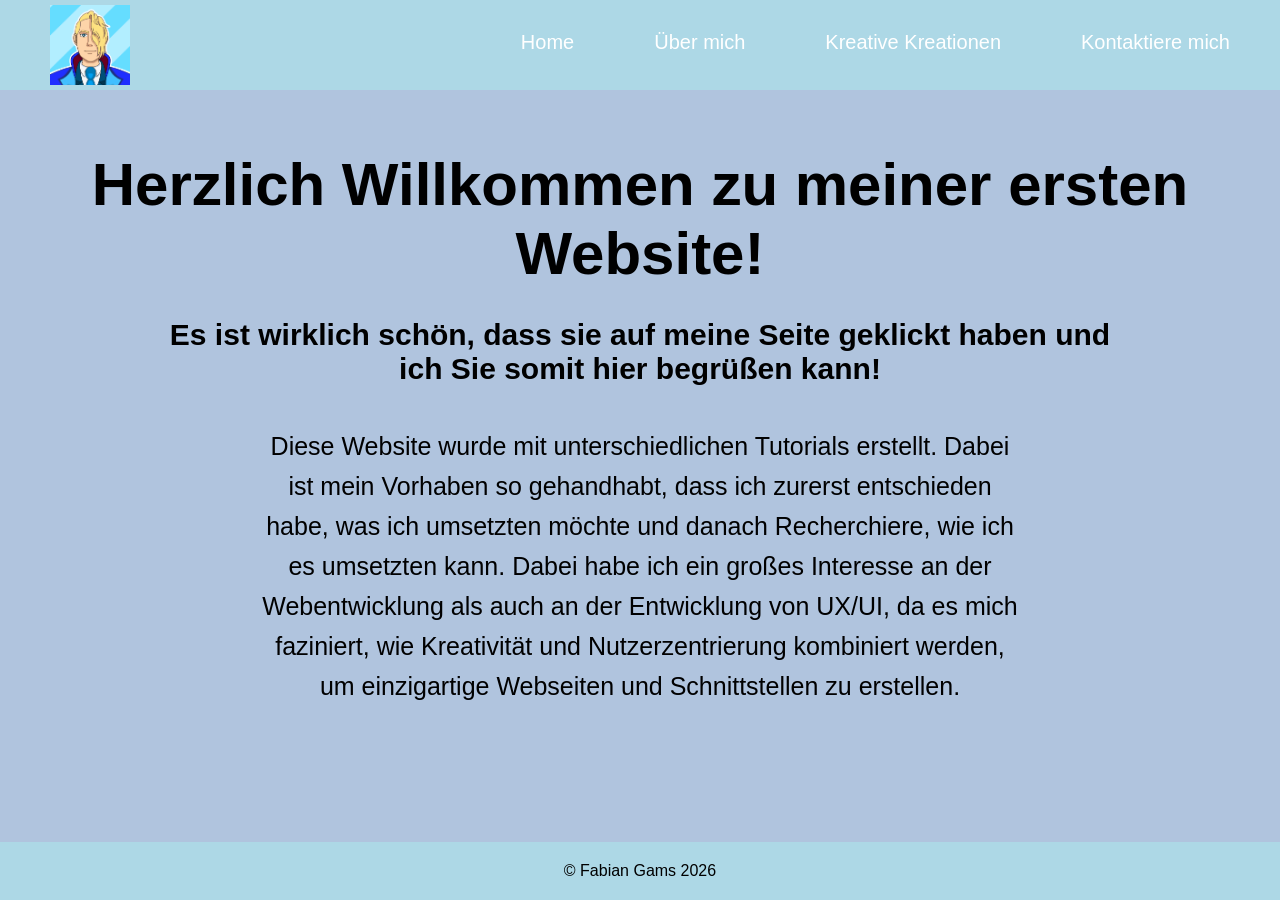
<file: index.html>
<!DOCTYPE html>
<html>
<head>
    <meta charset="utf-8" />
    <meta name="viewport" content="width=device-width, initial-scale=1.0">
    <title>Meine erste Website</title>
    <link href="StyleSheet.css" rel="stylesheet" />
</head>
<body>
    <header class="banner">
        <div class="logo">
            <img src="Images/ProfilePicture.png" alt="Logo" />
        </div>
        <input type="checkbox" id="menu-toggle" class="menu-toggle">
        <label for="menu-toggle" class="burger-icon">
            <span></span>
            <span></span>
            <span></span>
        </label>
        <nav class="menu">
            <ul>
                <li><a href="index.html">Home</a></li>
                <li><a href="Ueber-mich.html">Über mich</a></li>
                <li><a href="Kreative-Kreationen.html">Kreative Kreationen</a></li>
                <li><a href="Kontaktiere-mich.html">Kontaktiere mich</a></li>
            </ul>
        </nav>
    </header>
    <main>
    <h1>Herzlich Willkommen zu meiner ersten Website!</h1>
    <h2>Es ist wirklich schön, dass sie auf meine Seite geklickt haben und ich Sie somit hier begrüßen kann!</h2>
    <article>
        <p>Diese Website wurde mit unterschiedlichen Tutorials erstellt. Dabei ist mein Vorhaben so gehandhabt, dass ich zurerst entschieden habe, was ich umsetzten möchte und danach Recherchiere, wie ich es umsetzten kann. Dabei habe ich ein großes Interesse an der Webentwicklung als auch an der Entwicklung von UX/UI, da es mich faziniert, wie Kreativität und Nutzerzentrierung kombiniert werden, um einzigartige Webseiten und Schnittstellen zu erstellen.</p>
    </article>
    </main>
    <footer>
    <p>&copy; Fabian Gams 2026</p>
    </footer>
</body>
</html>
</file>
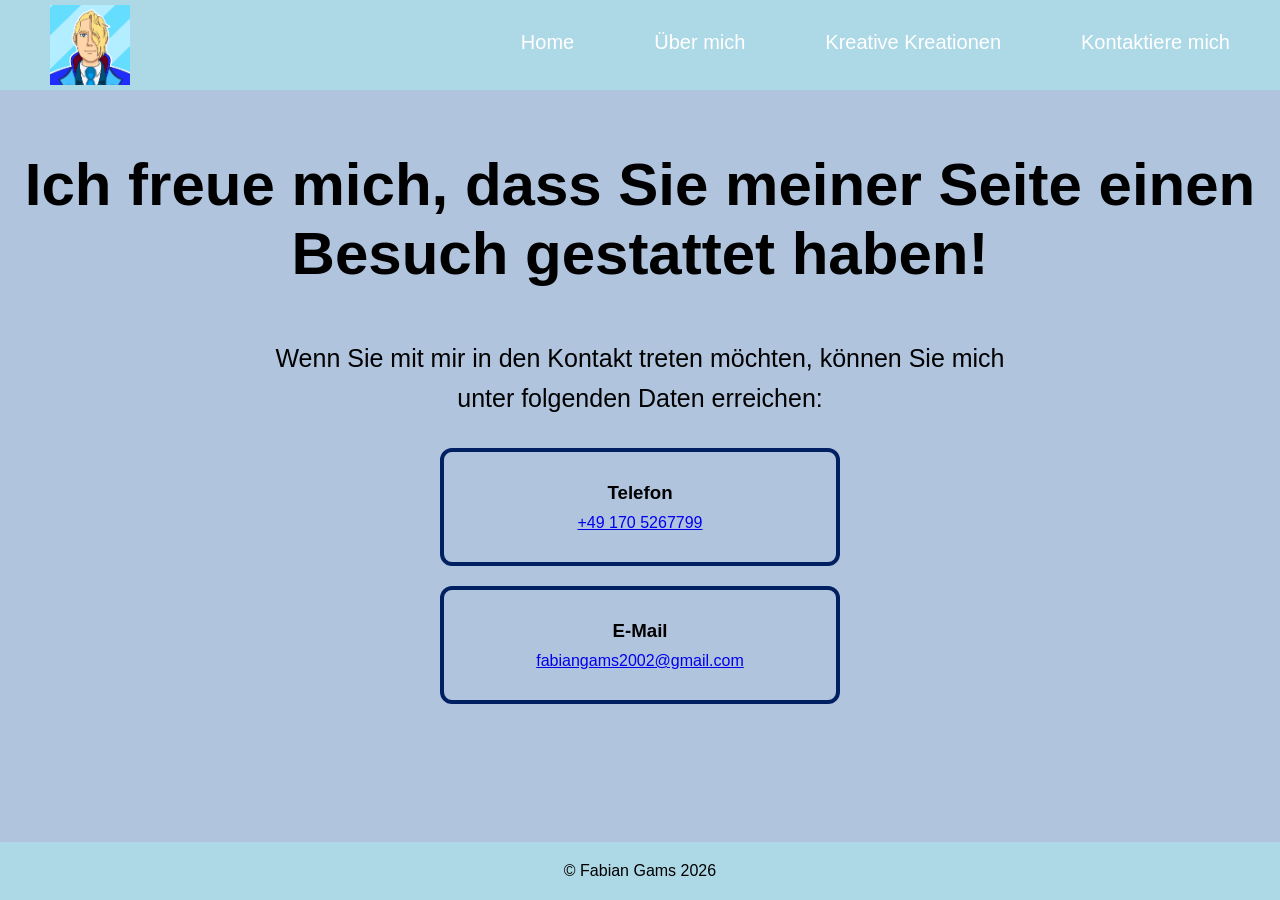
<file: Kontaktiere-mich.html>
<!DOCTYPE html>
<html>
<head>
    <meta charset="utf-8" />
    <meta name="viewport" content="width=device-width, initial-scale=1.0">
    <title>Meine erste Website</title>
    <link href="StyleSheet.css" rel="stylesheet" />
</head>
<body>
    <header class="banner">
        <div class="logo">
            <img src="Images/ProfilePicture.png" alt="Logo" />
        </div>
        <input type="checkbox" id="menu-toggle" class="menu-toggle">
        <label for="menu-toggle" class="burger-icon">
            <span></span>
            <span></span>
            <span></span>
        </label>
        <nav class="menu">
            <ul>
                <li><a href="index.html">Home</a></li>
                <li><a href="Ueber-mich.html">Über mich</a></li>
                <li><a href="Kreative-Kreationen.html">Kreative Kreationen</a></li>
                <li><a href="Kontaktiere-mich.html">Kontaktiere mich</a></li>
            </ul>
        </nav>
    </header>
    <h1>Ich freue mich, dass Sie meiner Seite einen Besuch gestattet haben!</h1>
    <article>
        <p>Wenn Sie mit mir in den Kontakt treten möchten, können Sie mich unter folgenden Daten erreichen:</p>
    </article>
    <main>
        <div class="contact-container">
            <div class="contact-card">
                <h3>Telefon</h3>
                <p><a href="tel:+491705267799">+49 170 5267799</a></p>
            </div>
            <div class="contact-card">
                <h3>E-Mail</h3>
                <p><a href="mailto:fabiangams2002@gmail.com">fabiangams2002@gmail.com</a></p>
            </div>
        </div>
    </main>
    <footer>
        <p>&copy; Fabian Gams 2026</p>
    </footer>
</body>
</html>
</file>
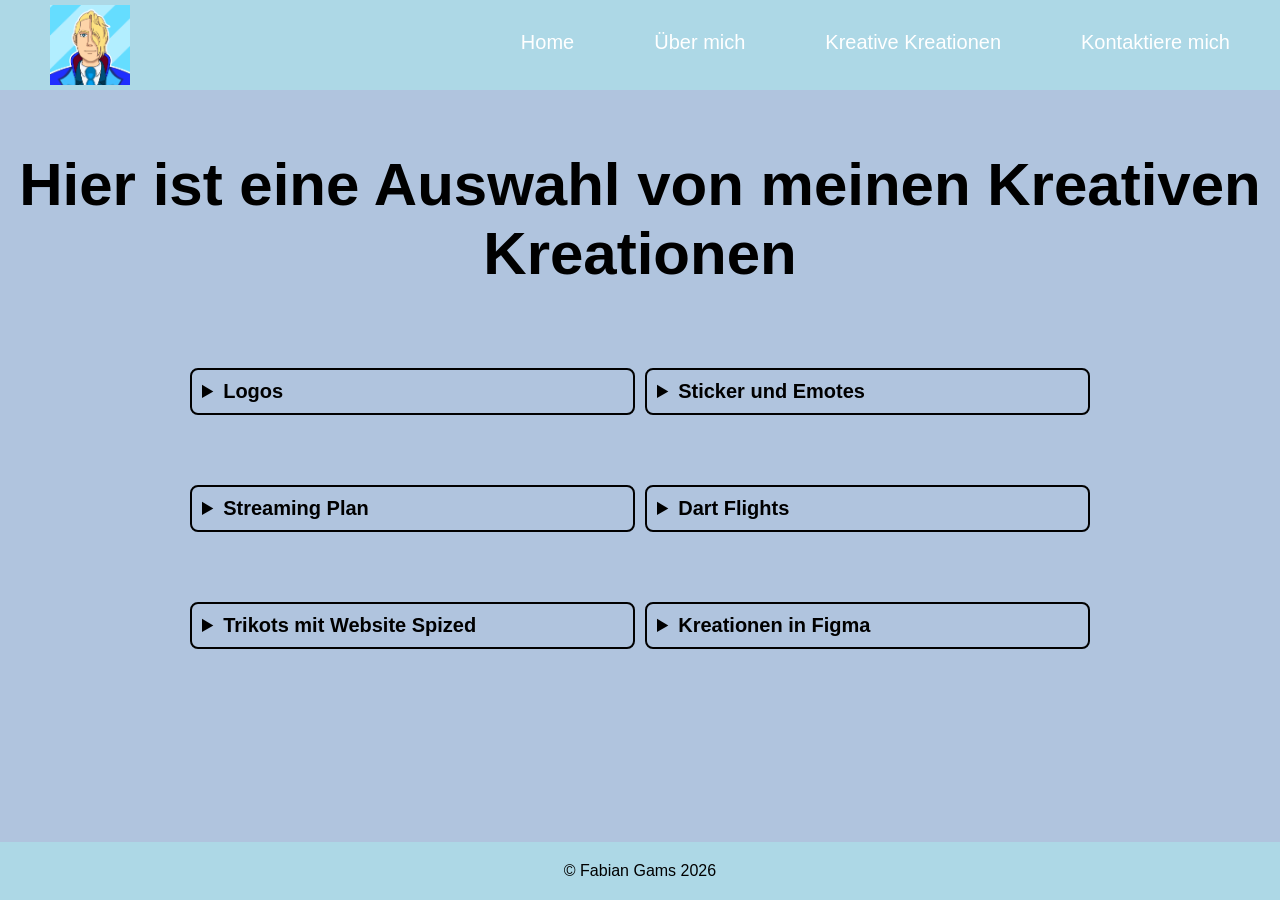
<file: Kreative-Kreationen.html>
<!DOCTYPE html>
<html>
<head>
    <meta charset="utf-8" />
    <meta name="viewport" content="width=device-width, initial-scale=1.0">
    <title>Meine erste Website</title>
    <link href="StyleSheet.css" rel="stylesheet" />
</head>
<body>
    <header class="banner">
        <div class="logo">
            <img src="Images/ProfilePicture.png" alt="Logo" />
        </div>
        <input type="checkbox" id="menu-toggle" class="menu-toggle">
        <label for="menu-toggle" class="burger-icon">
            <span></span>
            <span></span>
            <span></span>
        </label>
        <nav class="menu">
            <ul>
                <li><a href="index.html">Home</a></li>
                <li><a href="Ueber-mich.html">Über mich</a></li>
                <li><a href="Kreative-Kreationen.html">Kreative Kreationen</a></li>
                <li><a href="Kontaktiere-mich.html">Kontaktiere mich</a></li>
            </ul>
        </nav>
    </header>
    <main>
        <h1>Hier ist eine Auswahl von meinen Kreativen Kreationen</h1>

        <div class="structure">
            <details>
                <summary>Logos</summary>
                <ul>
                    <li><a href="Images/Logos/Dartsturnier Logo.png">Dartsturnier Logo</a></li>
                    <li><a href="Images/Logos/The Sparrow Logo.png">Logo für Dartstrikot</a></li>
                    <li><a href="Images/Logos/Motus verrückte Fahrradtour Logo.png">Logo für einen Freund</a></li>
                </ul>
            </details>
            <details>
                <summary>Sticker und Emotes</summary>
                <ul>
                    <li><a href="Images/Sticker und Emotes/Motte.png">Motte</a></li>
                    <li><a href="Images/Sticker und Emotes/Giraffenherz.png">Giraffenherz</a></li>
                    <li><a href="Images/Sticker und Emotes/Axolotl.png">Axolotl</a></li>
                    <li><a href="Images/Sticker und Emotes/Dinorucksack-Original.png">Dinorucksack</a></li>
                    <li><a href="Images/Sticker und Emotes/Dinorucksack-Alternativversion1.png">Dinorucksack - Alternative Version 1</a></li>
                    <li><a href="Images/Sticker und Emotes/Dinorucksack-Alternativversion2.png">Dinorucksack - Alternative Version 2</a></li>
                    <li><a href="Images/Sticker und Emotes/Spaß-Emote.png">Spaß Emote</a></li>
                    <li><a href="Images/Sticker und Emotes/Flammen-Badge.png">Flammen Badge</a></li>
                </ul>
            </details>
            <details>
                <summary>Streaming Plan</summary>
                <ul>
                    <li><a href="Images/Streamin Plan/Streaming Plan-1.png">Streaming Plan Mike Standard</a></li>
                    <li><a href="Images/Streamin Plan/Streaming Plan-2.png">Streaming Plan Mike EM Edition</a></li>
                    <li><a href="Images/Streamin Plan/Streaming Plan-3.png">Streaming Plan Motulustig</a></li>
                </ul>
            </details>
            <details>
                <summary>Dart Flights</summary>
                <ul>
                    <li><a href="Images/Darts Flights/Giraffen Flight.png">Giraffen Flight</a></li>
                    <li><a href="Images/Darts Flights/Kuh Flight.png">Kuh Flight</a></li>
                    <li><a href="Images/Darts Flights/Motten Flight.png">Motten Flight</a></li>
                </ul>
            </details>
            <details>
                <summary>Trikots mit Website Spized</summary>
                <ul>
                    <li><a href="Images/Trikots mit Website Spized/Mike Trikot Vorderseite.png">Mike Trikot Vorderseite</a></li>
                    <li><a href="Images/Trikots mit Website Spized/Mike Trikot Rückseite.png">Mike Trikot Rückseite</a></li>
                    <li><a href="Images/Trikots mit Website Spized/Motulustig Trikot Vorderseite.png">Motulustig Trikot Vorderseite</a></li>
                    <li><a href="Images/Trikots mit Website Spized/Motulustig Trikot Rückseite.png">Motulustig Trikot Rückseite</a></li>
                    <li><a href="Images/Trikots mit Website Spized/Mein Trikot Vorderseite.png">Mein Trikot Vorderseite</a></li>
                    <li><a href="Images/Trikots mit Website Spized/Mein Trikot Rückseite.png">Mein Trikot Rückseite</a></li>
                </ul>
            </details>
            <details>
                <summary>Kreationen in Figma</summary>
                <ul>
                    <li><a href="https://www.figma.com/design/SsvfhzyRcLxKOvbOy8WQND/%C3%9Cbungscreens?node-id=0-1&t=bLVeJZB6nK3JapJc-1">Hier geht es zum Figma Link</a></li>
                </ul>
            </details>
        </div>
    </main>
    <footer>
        <p>&copy; Fabian Gams 2026</p>
    </footer>
</body>
</html>
</file>
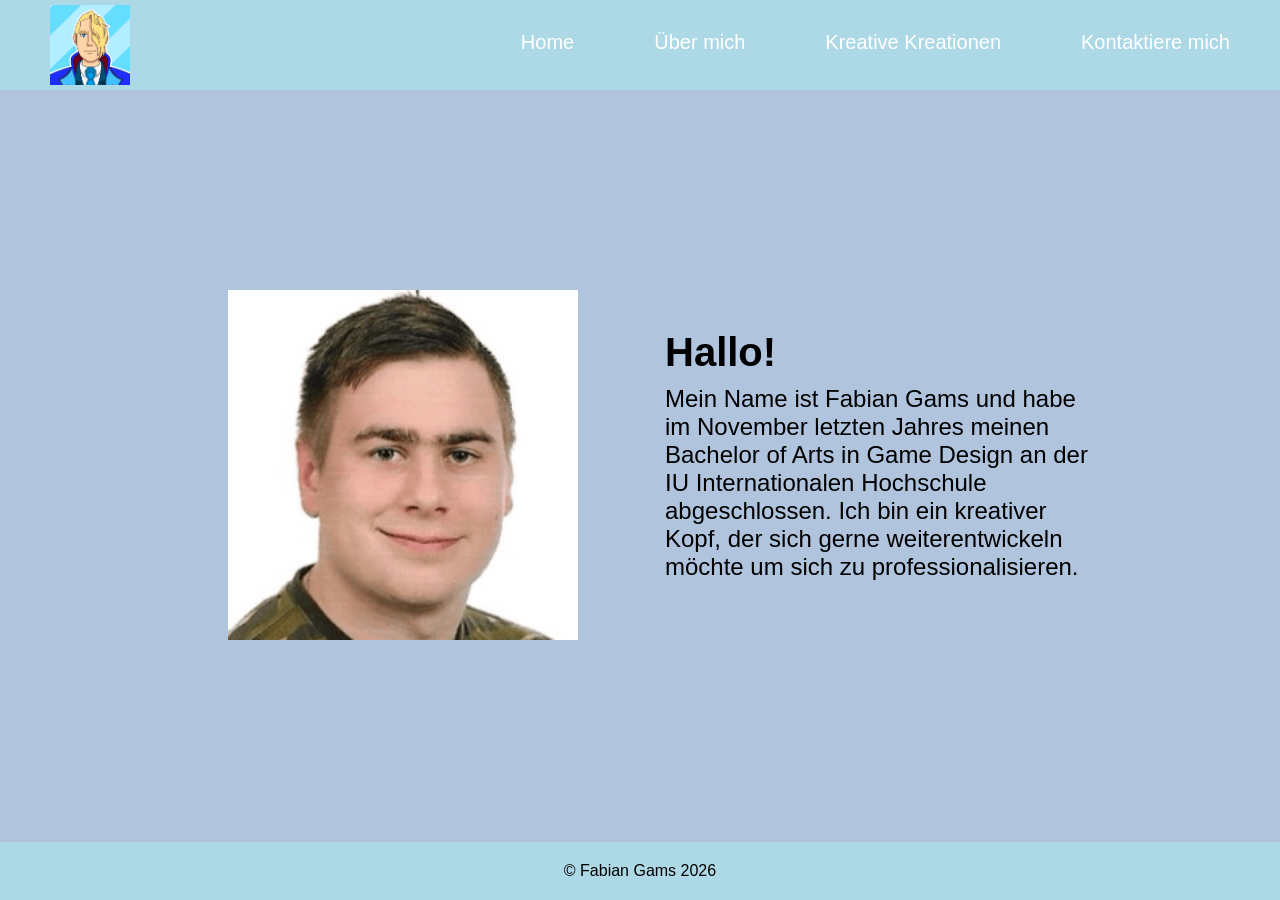
<file: Ueber-mich.html>
<!DOCTYPE html>
<html>
<head>
    <meta charset="utf-8" />
    <meta name="viewport" content="width=device-width, initial-scale=1.0">
    <title>Meine erste Website</title>
    <link href="StyleSheet.css" rel="stylesheet" />
</head>
<body>
    <header class="banner">
        <div class="logo">
            <img src="Images/ProfilePicture.png" alt="Profilbild" />
        </div>
        <input type="checkbox" id="menu-toggle" class="menu-toggle">
        <label for="menu-toggle" class="burger-icon">
            <span></span>
            <span></span>
            <span></span>
        </label>
        <nav class="menu">
            <ul>
                <li><a href="index.html">Home</a></li>
                <li><a href="Ueber-mich.html">Über mich</a></li>
                <li><a href="Kreative-Kreationen.html">Kreative Kreationen</a></li>
                <li><a href="Kontaktiere-mich.html">Kontaktiere mich</a></li>
            </ul>
        </nav>
    </header>
    <main>
        <div class="box">
            <div class="left">
                <img src="Images/Mein Foto.png" />
            </div>
            <div class="right">
                <h3>Hallo!</h3>
                <p>
                    Mein Name ist Fabian Gams und habe im November letzten Jahres meinen Bachelor of Arts in Game Design an der IU Internationalen Hochschule abgeschlossen.
                    Ich bin ein kreativer Kopf, der sich gerne weiterentwickeln möchte um sich zu professionalisieren.
                </p>
            </div>
        </div>
    </main>
    <footer>
        <p>&copy; Fabian Gams 2026</p>
    </footer>
</body>
</html>
</file>
<file: StyleSheet.css>
* {
    margin: 0;
    padding: 0;
    box-sizing: border-box;
}

body {
    margin: 0;
    padding: 0;
    font-family: Arial;
    background-color: lightsteelblue;
    display: flex;
    flex-direction: column;
    min-height: 100vh;
}

main {
    flex: 1;
}

.logo img {
    height: 80px;
    display: block;
}

.banner {
    display: flex;
    background-color: lightblue;
    align-items: center;
    justify-content: space-between;
    padding: 5px 50px;
    position: relative;
}

.menu ul {
    font-size: 20px;
    display: flex;
    list-style: none;
    gap: 80px;
}

.menu a {
    text-decoration: none;
    color: white;
    padding-bottom: 2px;
    display: inline-block;
    border-bottom: 4px solid transparent;
}

    .menu a:hover {
        border-bottom: 4px solid darkblue;
    }

h1 {
    font-size: 60px;
    text-align: center;
    padding: 10px;
    margin-top: 50px;
}

h2 {
    text-align: center;
    padding: 0 20px;
    max-width: 1000px;
    margin: 20px auto;
    font-size: 30px;
}

article {
    margin: 40px auto 0 auto;
    font-size: 25px;
    max-width: 800px;
    text-align: center;
    padding: 0 20px;
    line-height: 1.6;
    display: block;
}

.contact-container {
    display: flex;
    flex-direction: column;
    align-items: center;
    gap: 20px;
    margin-top: 30px;
}

.contact-card {
    padding: 30px;
    border-radius: 12px;
    border: 4px solid #002062;
    text-align: center;
    width: 100%;
    max-width: 400px;
}

    .contact-card h3 {
        margin-bottom: 10px;
        color: black;
    }

.box {
    max-width: 900px;
    display: flex;
    flex-direction: row;
    margin: 200px auto;
    gap: 50px;
}

.left, .right {
    flex: 1;
    display: flex;
    flex-direction: column;
}

    .left img {
        width: 100%;
        max-width: 350px;
        height: auto;
    }

.left {
    align-items: center;
    justify-content: center;
}

.right {
    margin-top: 40px;
}

    .right h3 {
        margin-bottom: 0;
        font-size: 2.5rem;
    }

    .right p {
        margin-top: 10px;
        font-size: 1.5rem;
    }

footer {
    text-align: center;
    padding: 20px;
    background-color: lightblue;
    width: 100%;
}

.structure {
    display: grid;
    grid-template-columns: 1fr 1fr;
    gap: 10px;
    max-width: 900px;
    margin: 40px auto;
}

details {
    margin: 30px auto;
    width: 100%;
    max-width: 500px;
    display: block;
    justify-content: center;
    align-items: center;
    border-radius: 8px;
    border: 2px solid;
    padding: 10px;
    height: fit-content;
}

summary {
    cursor: pointer;
    font-weight: bold;
    font-size: 20px;
    list-style-position: inside;
    text-align: left;
}

details ul {
    text-align: left;
    list-style-position: inside;
    margin-top: 10px;
    padding-left: 20px;
}

.menu-toggle {
    display: none !important;
}

.burger-icon {
    display: none;
}

@media (max-width: 1024px) {

    .menu-toggle {
        display: none !important;
    }

    .burger-icon {
        display: flex !important;
        flex-direction: column;
        justify-content: space-between;
        width: 30px;
        height: 21px;
        cursor: pointer;
        z-index: 10000;
    }

        .burger-icon span {
            display: block;
            height: 3px;
            width: 100%;
            background-color: white;
            border-radius: 3px;
            transition: all 0.3s ease-in-out;
        }

    .menu {
        display: block !important;
        position: absolute;
        top: 100%;
        left: 0;
        width: 100%;
        background-color: lightblue;
        max-height: 0;
        opacity: 0;
        visibility: hidden;
        overflow: hidden;
        transition: all 0.3s ease-in-out;
        box-shadow: 0 4px 6px rgba(0,0,0,0.1);
        z-index: 9999;
    }

        .menu ul {
            flex-direction: column;
            gap: 0;
            padding: 10px 0;
        }

        .menu a {
            display: block;
            padding: 15px;
            text-align: center;
            color: #002062 !important;
            font-weight: bold;
            border-bottom: none;
        }

            .menu a:hover {
                background-color: rgba(0, 32, 98, 0.1);
                border-bottom: transparent;
            }

    .menu-toggle:checked ~ .menu {
        max-height: 400px !important;
        opacity: 1 !important;
        visibility: visible !important;
    }

    .menu-toggle:checked ~ .burger-icon span:nth-child(1) {
        transform: translateY(9px) rotate(45deg);
    }

    .menu-toggle:checked ~ .burger-icon span:nth-child(2) {
        opacity: 0;
    }

    .menu-toggle:checked ~ .burger-icon span:nth-child(3) {
        transform: translateY(-9px) rotate(-45deg);
    }

    h1 {
        font-size: 40px;
        margin-top: 30px;
    }

    h2 {
        font-size: 22px;
    }

    article {
        font-size: 18px;
    }

    .box {
        flex-direction: column;
        margin: 40px auto;
        padding: 0 20px;
        gap: 30px;
    }

    .right {
        margin-top: 10px;
        text-align: center;
    }

        .right h3 {
            font-size: 1.8rem;
        }

        .right p {
            font-size: 1.2rem;
        }

    .structure {
        grid-template-columns: 1fr;
        padding: 0 20px;
    }
}
</file>
